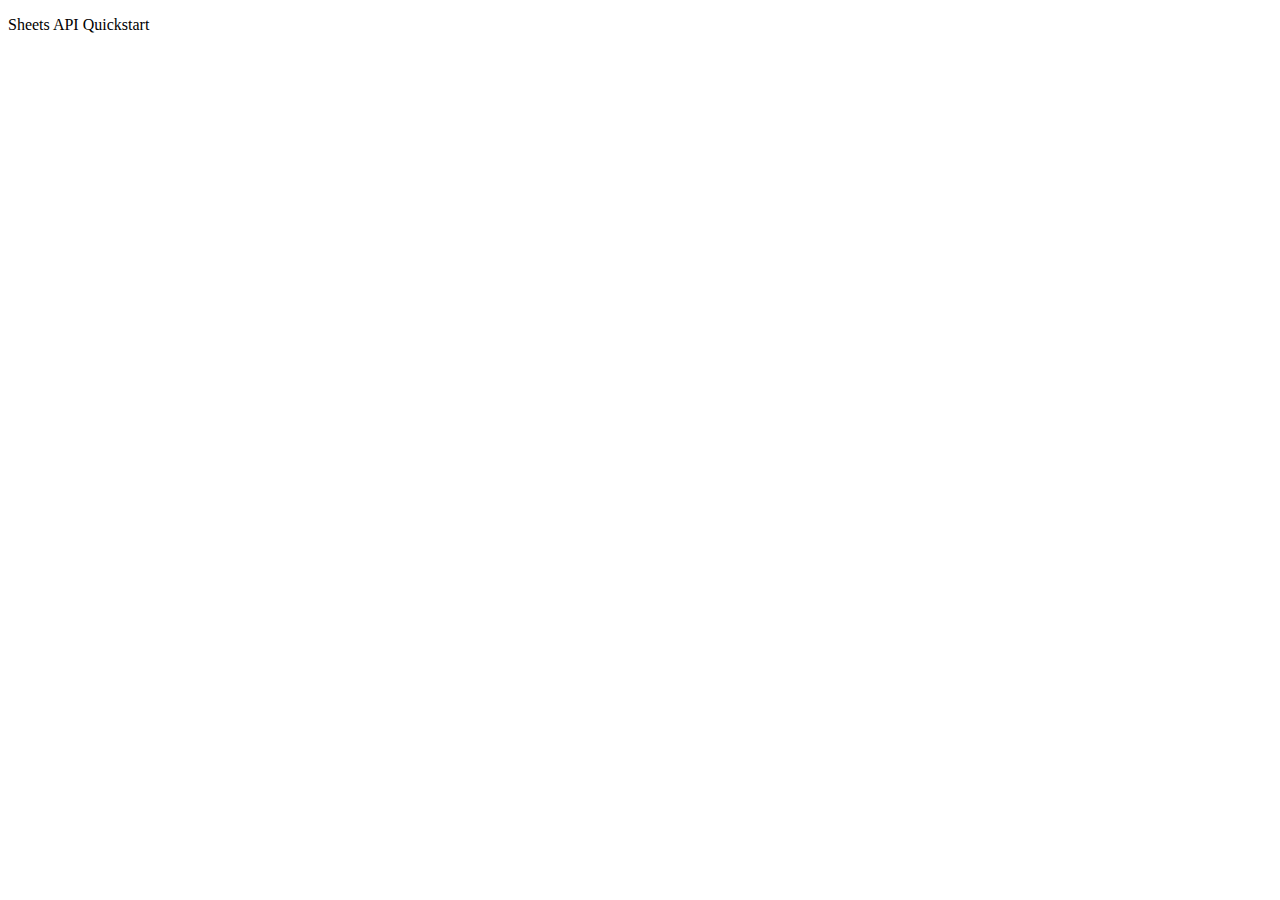
<file: pages/GoogleSheetApi.html>
<!DOCTYPE html>
<html>
  <head>
    <title>Sheets API Quickstart</title>
    <meta charset="utf-8" />
    <script async defer src="https://apis.google.com/js/api.js" id="gapi"></script>
    <script async defer src="https://accounts.google.com/gsi/client" id="gis"></script>
    <script src="../js/class/Credenciales.js"></script>
    <script async defer src="../js/class/Sheets.js"></script>
  </head>
  <body>
    <p>Sheets API Quickstart</p>

    <pre id="content" style="white-space: pre-wrap"></pre>

		<button id="authorize_button" onclick="handleAuthClick()">Iniciar sesión</button>
		<button id="signout_button" onclick="handleSignoutClick()">Cerrar sesión</button>
    <script async defer src="../js/class/Auth.js" ></script>
  </body>
</html>
</file>
